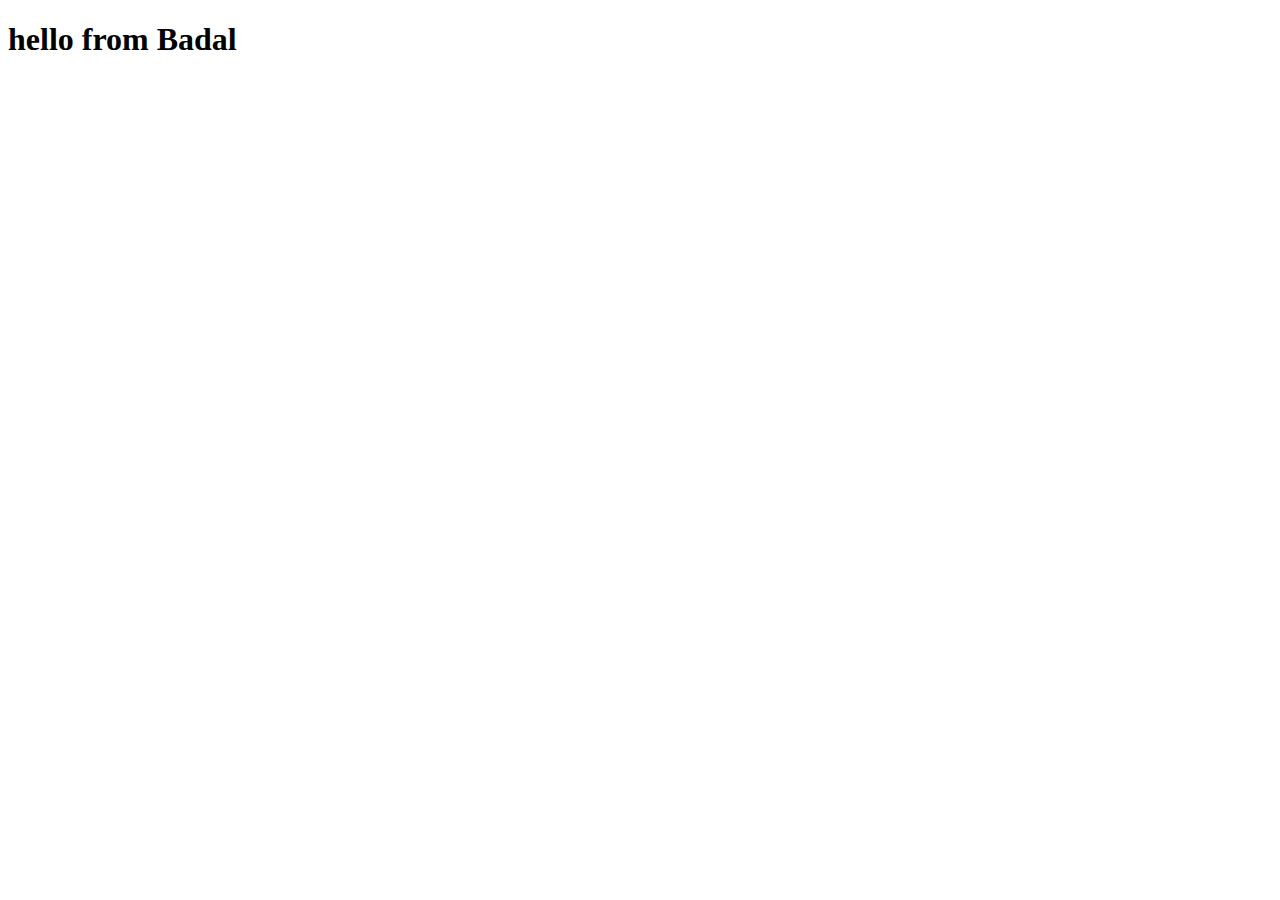
<file: Pages/img/img.html>
<!DOCTYPE html>
<html lang="en">

<head>
  <meta charset="utf-8" />
  <meta name="viewport" content="width=device-width, initial-scale=1" />
  <meta name="theme-color" content="#000000" />
  <meta name="description" content="Web site created using create-react-app" />
  <title>Images</title>
</head>
<body>
  <div id="root">
    <h1>hello from Badal</h1>
  </div>
</body>

</html>
</file>
